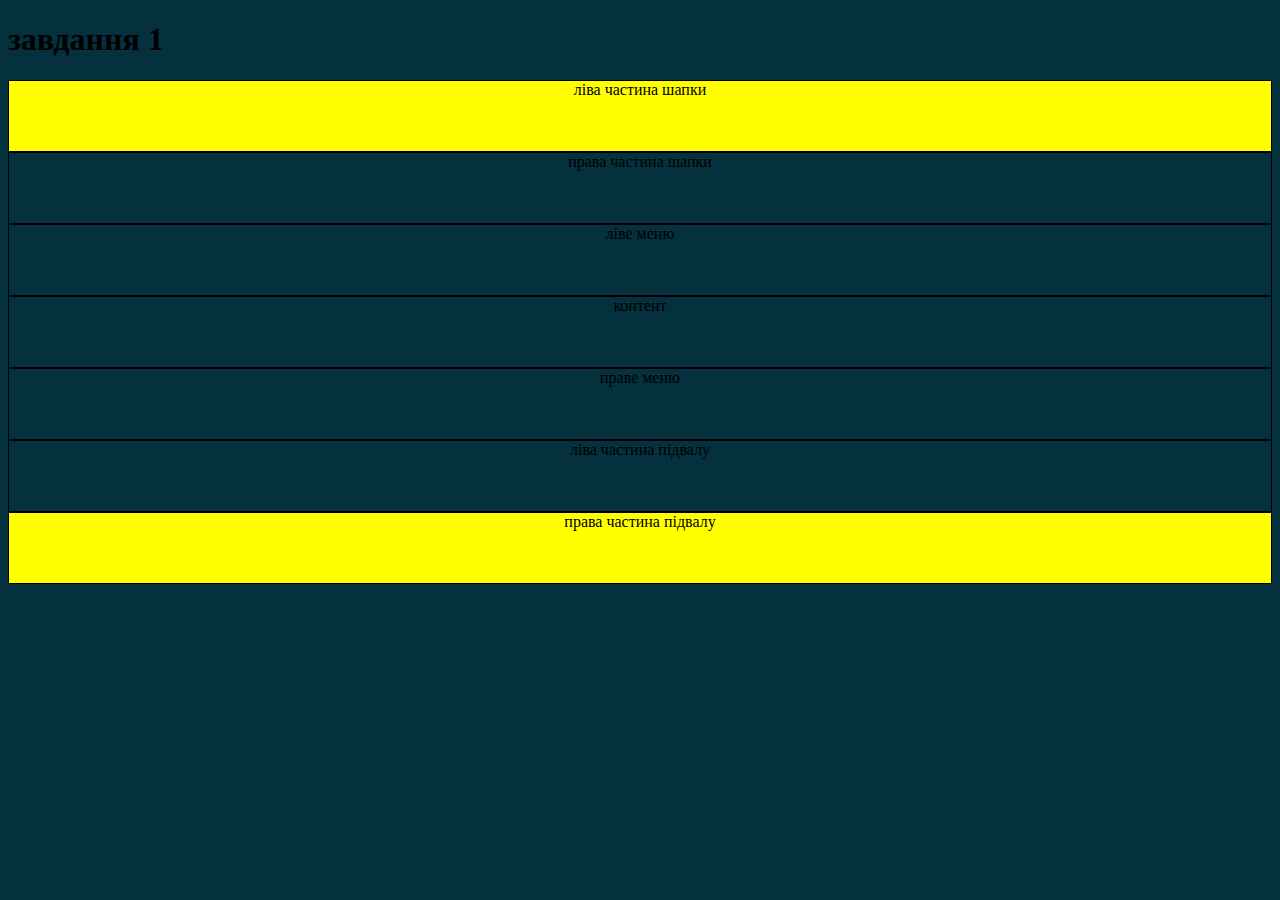
<file: index.html>
<!doctype html>
<html lang="en">
  <head>
    <meta charset="utf-8">
    <meta name="viewport" content="width=device-width, initial-scale=1">
    <link rel="stylesheet" href="style.css">
    <title>Bootstrap demo</title>
    <link href="https://cdn.jsdelivr.net/npm/bootstrap@5.3.0-alpha3/dist/css/bootstrap.min.css" rel="stylesheet" integrity="sha384-KK94CHFLLe+nY2dmCWGMq91rCGa5gtU4mk92HdvYe+M/SXH301p5ILy+dN9+nJOZ" crossorigin="anonymous">
  </head>
  <body>
    <h1>завдання 1 </h1>
    <div class="container-fluid">
        <div class="row">
          <div class="item i_1 col-xl-8 col-lg-4 col-md-6" >ліва частина шапки</div>
          <div class="item i_2 col-xl-4 col-lg-8 col-md-6" >права частина шапки</div>
        </div>
        <div class="row">
          <div class="item i_3 col-xl col-lg col-md-12" >ліве меню</div>
          <div class="item i_4 col-xl-6 col-lg-6 col-md-12" >контент</div>
          <div class="item i_5 col-xl col-lg col-md-12 " >праве меню</div>
        </div>
        <div class="row">
            <div class="item i_6 col-xl-4 col-lg-8 col-md-6" >ліва частина підвалу</div>
            <div class="item i_7 col-xl-8 col-lg-4 col-md-6"  > права частина підвалу</div>
        </div>
      </div><br>
     

      

    <script src="https://cdn.jsdelivr.net/npm/bootstrap@5.3.0-alpha3/dist/js/bootstrap.bundle.min.js" integrity="sha384-ENjdO4Dr2bkBIFxQpeoTz1HIcje39Wm4jDKdf19U8gI4ddQ3GYNS7NTKfAdVQSZe" crossorigin="anonymous"></script>
  </body>
</html>
</file>
<file: style.css>
body{
    background-color: #04313d;
    
}
@media all and (max-width: 500px){
    .container{
        display: grid;
        gap: 3px;
        float: left;
        width: 97vw;
        height: 98vh;
        margin: 0;
        grid-template-areas:
        "A"
        "B"
        "C"
        "D"
        "E"
        "F"
        "G";
        grid-template-rows: 8% 20% 14% 14% 14% 8% 20%;
        grid-template-columns: 98%;
    }
   
    .item1{
        font-size: 9vw;
        padding-top: -1vh;
    }
    .item6{
        font-size: 5vw;
        padding: 1vh;
    }
    .item7{
        font-size: 3vw;
        padding: 1vh;
    }
}
@media all and (min-width: 500px){
    .container{
        display: grid;
        gap: 3px;
        float: left;
        width: 98vw;
        height: 98vh;
        margin: 0;
        grid-template-areas:
        "A   A"
        "C   D"
        "B   E"
        "F   F"
        "G   G";
        grid-template-rows: 15% 20% 32% 15% 15%;
        grid-template-columns: 49% 49%;
    }
   
    .item1{
        font-size: 7vw;
        padding-top: 4vh;
    }
    .item6{
        font-size: 5vw;
        padding: 5.5vh;
    }
    .item7{
        font-size: 2vw;
        padding: 1.5vh 2.5vh;
    }
}
@media all and (min-width: 750px){
    .container{
        display: grid;
        gap: 3px;
        float: left;
        width: 98vw;
        height: 98vh;
        margin: 0;
        grid-template-areas:
        "A   A   B"
        "C   D   B"
        "F   F   B"
        "E   E   E"
        "G   G   G";
        grid-template-rows: 20% 15% 20% 28% 15%;
        grid-template-columns: 32% 32% 32%;
    }
    
    .item1{
        font-size: 6vw;
        padding-top: 5vh;
    }
    .item6{
        font-size: 4vw;
        padding: 3vh 4vw;
    }
    .item7{
        font-size: 1.8vw;
        padding: 1.5vh 4vh;
    }
}
@media all and (min-width: 950px){
    .container{
        display: grid;
        gap: 3px;
        float: left;
        width: 98vw;
        height: 98vh;
        margin: 0;
        grid-template-areas:
        "A   A   A   B"
        "C   D   E   B"
        "F   F   E   B"
        "G   G   G   G";
        grid-template-rows: 29% 20% 29% 20%;
        grid-template-columns: 23% 23% 31% 23%;
    }
   
    .item1{
        font-size: 7vw;
        padding-top: 7vh;
    }
    .item6{
        font-size: 4vw;
        padding: 5.5vh;
    }
    .item7{
        font-size: 2vw;
        padding: 1.5vh 4vh;
    }
}
@media all and (min-width: 1200px){
    .container {
        display: grid;
        gap: 3px;
        float: left;
        width: 98vw;
        height: 98vh;
        margin: 0;
        grid-template-areas:
        "A   A   A   B"
        "C   D   E   B"
        "F   F   E   B"
        "G   G   G   G";
        grid-template-rows: 29% 20% 29% 20%;
        grid-template-columns: 23% 23% 31% 23%;
    }

    
    .item1{
        font-size: 6vw;
        padding-top: 7vh;
    }
    .item6{
        font-size: 3vw;
        padding: 5.5vh;
    }
    .item7{
        font-size: 1.8vw;
        padding: 1.5vh 4vh;
    }
}
.item1{
    background-color: #7dd45b;
    border: 1px solid lightgray;
    grid-area: A;
    text-align: center;
    font-weight: bold;
    text-shadow: 7px 3px 10px yellow;
    color: blue;
}
.regis{
    font-size: 5vh;
    position: absolute;
    top: 3vh;
    left: 3vw;
}
.regis1{
    font-size: 5vh;
    position: absolute;
    top: 9vh;
    left: 3vw;
}
.item2{
    background-color: #04313d;
    border: 1px solid lightgray;
    grid-area: B;
    padding: 4vh 2vh;
    vertical-align: middle;
    text-align: center;
}
.item3{
    background-color: #d0b35b;
    border: 1px solid lightgray;
    grid-area: C;
    padding: 1vh;
    text-align: center;
}
.item4{
    background-color: #cc6be0;
    grid-area: D;
    padding: 1vh;
    text-align: center;
}
.item5{
    background-color: rgb(17, 24, 7);
    border: 1px solid lightgray;
    grid-area: E;
    padding: 4vh 1vh;
    text-align: center;
}
.item6{
    background-color: #c9e11a;
    border: 1px solid lightgray;
    grid-area: F;
    text-align: center;
}
.item7{
    background-color: #c41111;
    border: 1px solid lightgray;
    grid-area: G;
    text-align: justify;
    text-indent: 5vw;
}
.container{
    display: grid;
    
   
}


.item{
    border: 1px;
    border-style: solid ;
    border-color: black;
    height: 70px;
    
    text-align: center;
}
 .item2{
    border: 1px;
    border-style: solid ;
    border-color: black;
    height: 200px;
    
    text-align: center;

 }
 @media (min-width: 1200px) { 
    .i_1{
        background-color: yellow;
    }
    .i_7{
        background-color: yellow;
    }
  }
  @media (min-width: 992px) and (max-width: 1199px) { 
.i_2{
    background-color: salmon;
}
.i_4{
    background-color: salmon;
}
.i_6{
    background-color: salmon;
}
   }
   @media (min-width: 768px) and (max-width: 991px) { 
    .i_3{
        background-color: rgb(250, 114, 234);
    }
    .i_5{
        background-color: rgb(250, 114, 223);
    }
    
       }
       @media all and (max-width: 767px) { 
        .item{
            color: aquamarine;
        }
        
           }
</file>
